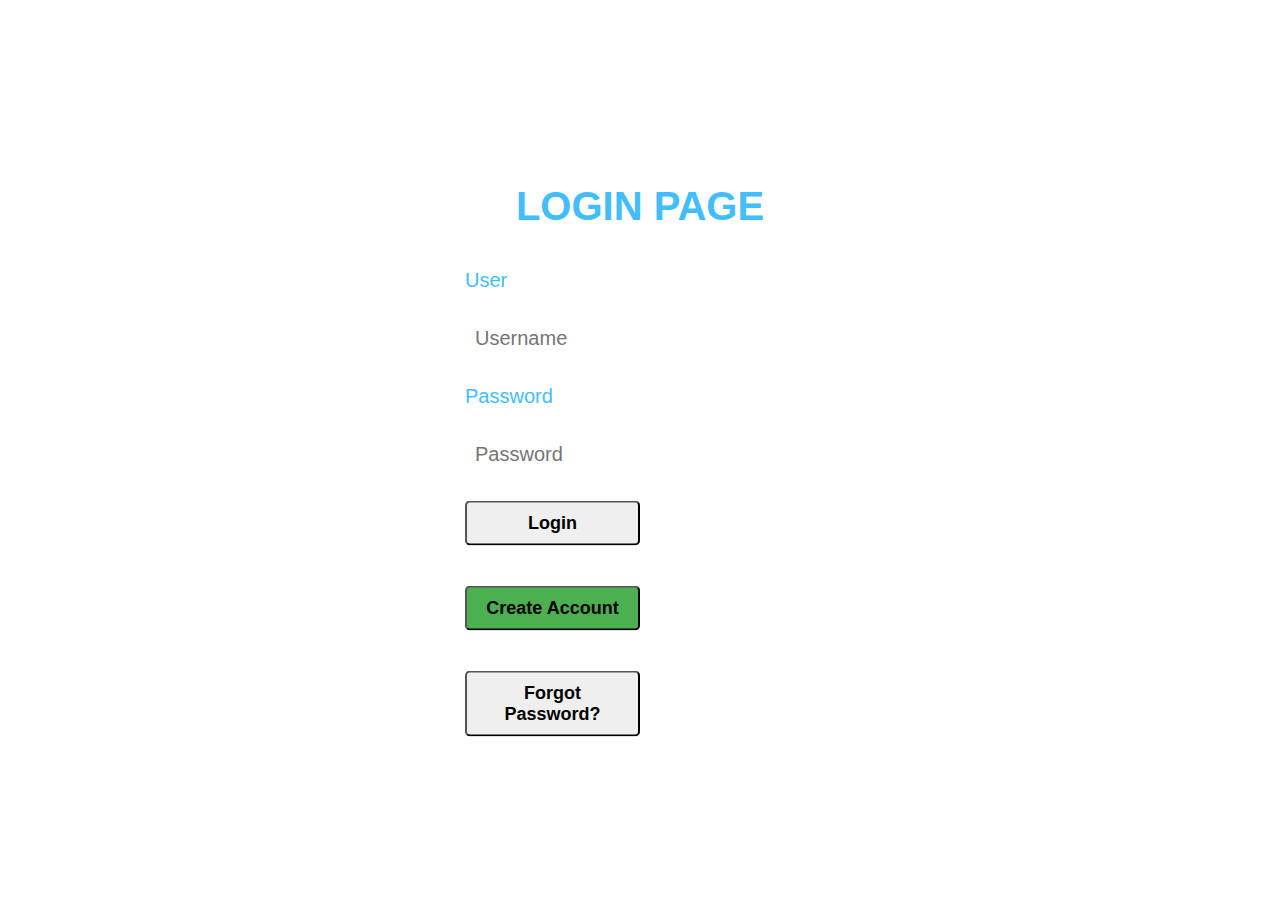
<file: templates/login.html>
<!DOCTYPE html>
<html lang="en">
<head>
    <meta charset="UTF-8">
    <meta http-equiv="X-UA-Compatible" content="IE=edge">
    <meta name="viewport" content="width=device-width, initial-scale=1.0">
    <title>Login Page</title>
</head>
<style>
    body {
        padding: 0;
        margin: 0;
        font-family: Arial, Helvetica, sans-serif;
        size: 20px;
        background: url(https://live-volition-capital.imgix.net/wp-content/uploads/2019/11/Data-Animation.png?q=85&fit=crop&crop=faces&auto=format) no-repeat;
        background-size: cover; 
        flex-wrap: wrap;
        background-size: inherit;
    }
    .login {
        width: 350px;
        top: 50%;
        left: 50%;
        transform: translate(-50%, -50%);
        position: absolute;
        color: #42bdfd;
    }
    .login h1 {
        font-size: 40px; 
        margin: 40px 0;
        text-align: center;
        text-transform: uppercase;       
    }
    .login p {
        font-size: 20px; 
        margin: 20px 0; 
        text-align: ; 
    }
    .login input {
        font-size: 20px;
        width: 100%;
        padding: 15px 10px;
        border: 0;
        border-radius: 5px;
    }
    .login button {
        font-size: 18px;
        font-weight: bold;
        margin: 20px 0;
        padding: 10px 15px;
        width: 50%;
        border-radius: 5px;
    }
    .login button.signup {
        background-color: #4caf50; /* Green */
    }
</style>
<body>
    <div class="login">
        <h1>Login Page</h1>
        
        <form action="/login" method="post">
            <p>User</p>
            <input type="text" name="user" placeholder="Username">
            <p>Password</p>
            <input type="password" name="password" placeholder="Password">
            <button type="submit" name="submit">Login</button>
            <a href="register.html"><button type="button" class="signup">Create Account</button></a>
            <button>Forgot Password?</button>
        </form>
    </div>
</body>
</html>
</file>
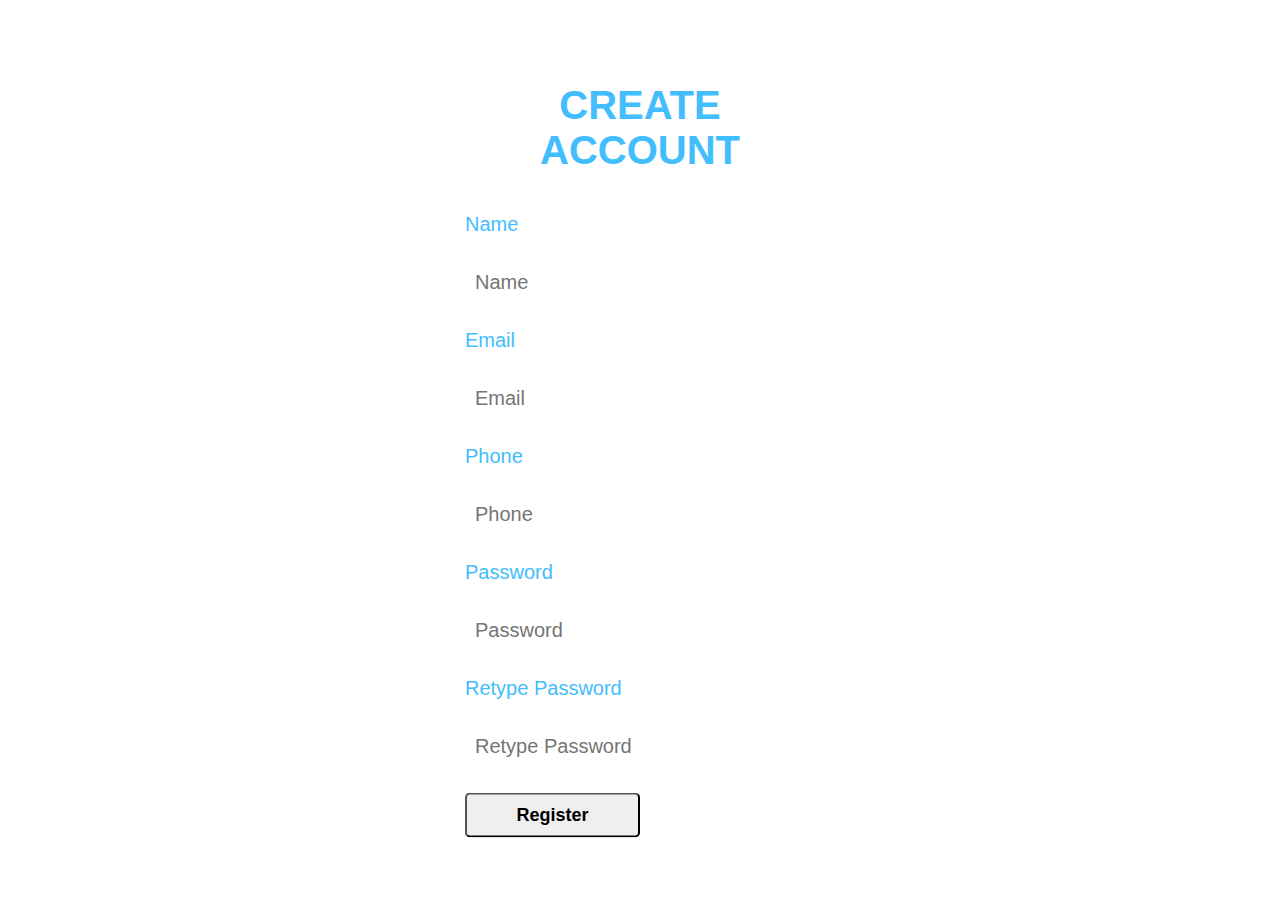
<file: templates/register.html>
<!DOCTYPE html>
<html lang="en">
<head>
    <meta charset="UTF-8">
    <meta http-equiv="X-UA-Compatible" content="IE=edge">
    <meta name="viewport" content="width=device-width, initial-scale=1.0">
    <title>Create Account</title>
</head>
<style>
    body {
        padding: 0;
        margin: 0;
        font-family: Arial, Helvetica, sans-serif;
        size: 20px;
        background: url(https://live-volition-capital.imgix.net/wp-content/uploads/2019/11/Data-Animation.png?q=85&fit=crop&crop=faces&auto=format) no-repeat;
        background-size: cover; 
        flex-wrap: wrap;
        background-size: inherit;
    }
    .login {
        width: 350px;
        top: 50%;
        left: 50%;
        transform: translate(-50%, -50%);
        position: absolute;
        color: #42bdfd;
    }
    .login h1 {
        font-size: 40px; 
        margin: 40px 0;
        text-align: center;
        text-transform: uppercase;       
    }
    .login p {
        font-size: 20px; 
        margin: 20px 0; 
        text-align: ; 
    }
    .login input {
        font-size: 20px;
        width: 100%;
        padding: 15px 10px;
        border: 0;
        border-radius: 5px;
    }
    .login button {
        font-size: 18px;
        font-weight: bold;
        margin: 20px 0;
        padding: 10px 15px;
        width: 50%;
        border-radius: 5px;
    }
</style>
<body>
    <div class="login">
        <h1>Create Account</h1>
        
        <form action="/register" method="post">
            <p>Name</p>
            <input type="text" name="name" placeholder="Name" required>
            <p>Email</p>
            <input type="email" name="email" placeholder="Email" required>
            <p>Phone</p>
            <input type="text" name="phone" placeholder="Phone" required>
            <p>Password</p>
            <input type="password" name="password" placeholder="Password" required>
            <p>Retype Password</p>
            <input type="password" name="retype_password" placeholder="Retype Password" required>
            <button type="submit" name="submit">Register</button>
        </form>
    </div>
</body>
</html>
</file>
